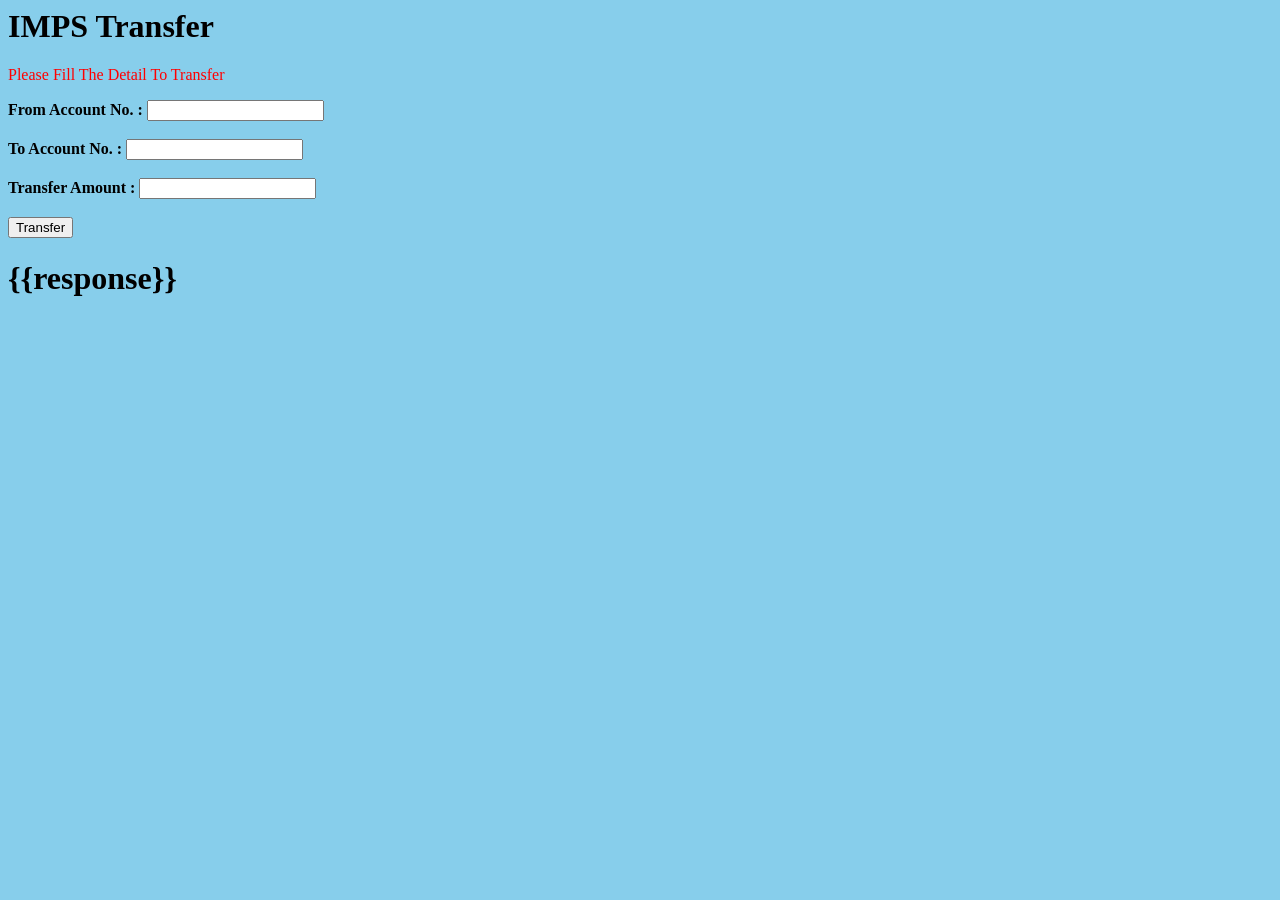
<file: src/app/DashBoard/FundTransfer/transfer.component.html>
<body bgcolor="#87CEEB">
<form ngNativeValidate>

    <div class="container"> 
    
    <h1>IMPS Transfer</h1>
    
    <p style="color:red;">Please Fill The Detail To Transfer</p>

    
    <label for="number"><b>From Account No. :</b></label>
    <input   type="number" title="Please Enter Account Number" name="accountnumber" [(ngModel)] = "user.accountnumber"required><br><br>
    
    <label for="number"><b>To Account No. :</b></label>
    <input   type="number" title="Please Enter Account Number" name="accountnumber1" [(ngModel)] = "user.accountnumber1" required><br><br>

    <label for="number"><b> Transfer Amount :</b></label>
    <input type="number" title="Please Enter numeric Value"name="amount"  required><br><br>
    
    
    <button type="submit"class="registerbtn"
    (click)="store()">Transfer</button>
    </div>
    
    <div 
    class="container transfer">
    </div>
    </form>
</body>
    <h1>{{response}}</h1>
</file>
